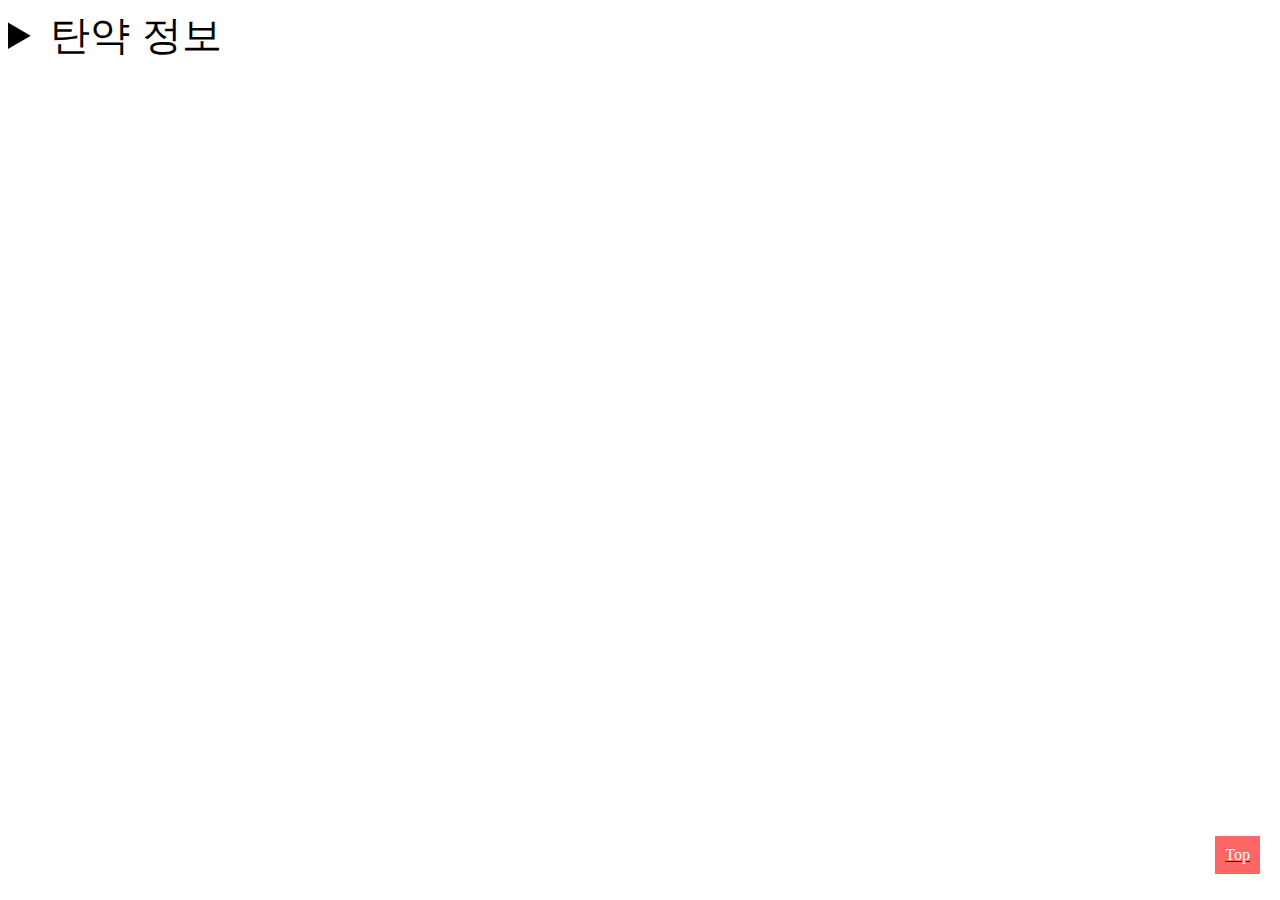
<file: index1.html>
<!doctype html>
<html lang="ko">

<head>
    <meta charset="utf-8">
    <title>PG-EFTK Info</title>
    <link rel="stylesheet" type="text/css" href="style.css">
    <meta name="viewport" content="width=device-width, initial-scale=1.0">
    <meta name="description" content="PG - Escape from Tarkov Info Page">
    <meta name="keywords" content="PGping, PG, EFT, EFTK, Escape from Tarkov">
    <meta name="author" content="PGping">
    <meta name=”copyright” content=”©2020 PGping”>
    <meta name=”date” content=”2020-04-26 T12:00:00+09:00”>
</head>

<body>
    <a style="display:scroll; position:fixed; bottom:10px; right:20px;" href="#" title=Top>
        <p style="padding:10px; background:#F66; color:#fff;">Top</p></a>
    <!-- <details>
        <summary>1</summary>
        <p>
            
        </p>
        </details> -->
    <details>
        <summary>탄약 정보</summary>
        <p>
            <!-- 방어구 관통 정보 -->
            <table class="table">
                <thead>
                    <tr>
                        <p>
                            <td class="black" colspan="2">관통 레벨</td>
                        </p>
                    </tr>
                    <tr class="black">
                        <th>레벨</th>
                        <th>상세 설명</th>
                    </tr>
                </thead>
                <tbody>
                    <!-- 관통 레벨 정보 -->
                    <tr class="infotable">
                        <td class="c0">0</td>
                        <td>방어구 내구도를 0으로 만들어야 직접적인 데미지를 줄 수 있다.</td>
                    </tr>
                    <tr class="infotable">
                        <td class="c1">1</td>
                        <td>아주 희박한 확률로 내구도가 0 이상인 방어구를 관통할 수 있다.</td>
                    </tr>
                    <tr class="infotable">
                        <td class="c2">2</td>
                        <td>희박한 확률로 내구도가 0 이상인 방어구를 관통할 수 있다.</td>
                    </tr>
                    <tr class="infotable">
                        <td class="c3">3</td>
                        <td>낮은 확률로 내구도가 0 이상인 방어구를 관통할 수 있다.</td>
                    </tr>
                    <tr class="infotable">
                        <td class="c4">4</td>
                        <td>관통 확률은 낮으나 방어구 내구도 저하률이 높다.</td>
                    </tr>
                    <tr class="infotable">
                        <td class="c5">5</td>
                        <td>80% 이상의 확률로 관통이 가능하다.</td>
                    </tr>
                    <tr class="infotable">
                        <td class="c6">6</td>
                        <td>90% 이상의 확률로 방어구 관통이 가능하다.</td>
                    </tr>
                </tbody>
                이름이 빨간색인 경우 예광탄입니다.
            </table>
            <!-- 권총 탄 -->
            <details>
                <summary>권총 탄</summary>
                <p>
                    <!--  9x18 -->
                    <details>
                        <summary>9x18mm Makarov</summary>
                        <p>
                            <table class="table">
                                <thead>
                                    <tr class="black">
                                        <th rowspan="2">아이콘</th>
                                        <th rowspan="2">이름</th>
                                        <th rowspan="2">데미지</th>
                                        <th rowspan="2">관통력</th>
                                        <th rowspan="2">방어구 피해</th>
                                        <th rowspan="2">파편화 확률</th>
                                        <th rowspan="2">정확도(%)</th>
                                        <th rowspan="2">반동(%)</th>
                                        <th colspan="6">방어구 레벨<br>관통 레벨</th>
                                    </tr>
                                    <tr class="black">
                                        <th>1</th>
                                        <th>2</th>
                                        <th>3</th>
                                        <th>4</th>
                                        <th>5</th>
                                        <th>6</th>
                                    </tr>
                                </thead>
                                <tbody>
                                    <!-- SP8 gzh -->
                                    <tr class="infotable">
                                        <td><img src="img/9x18/SP8_gzh.png" width="50" height="50"></td>
                                        <td>SP8 gzh</td>
                                        <td>67</td>
                                        <td>1%</td>
                                        <td>2%</td>
                                        <td>60%</td>
                                        <td>-</td>
                                        <td>-</td>
                                        <td class="c0">0</td>
                                        <td class="c0">0</td>
                                        <td class="c0">0</td>
                                        <td class="c0">0</td>
                                        <td class="c0">0</td>
                                        <td class="c0">0</td>
                                    </tr>
                                    <!-- SP7 gzh -->
                                    <tr class="infotable">
                                        <td><img src="img/9x18/SP7_gzh.png" width="50" height="50"></td>
                                        <td>SP7 gzh</td>
                                        <td>77</td>
                                        <td>2%</td>
                                        <td>5%</td>
                                        <td>2%</td>
                                        <td>-</td>
                                        <td>-</td>
                                        <td class="c0">0</td>
                                        <td class="c0">0</td>
                                        <td class="c0">0</td>
                                        <td class="c0">0</td>
                                        <td class="c0">0</td>
                                        <td class="c0">0</td>
                                    </tr>
                                    <!-- PSV -->
                                    <tr class="infotable">
                                        <td><img src="img/9x18/PSV.png" width="50" height="50"></td>
                                        <td>PSV</td>
                                        <td>69</td>
                                        <td>3%</td>
                                        <td>5%</td>
                                        <td>40%</td>
                                        <td>-</td>
                                        <td>-</td>
                                        <td class="c0">0</td>
                                        <td class="c0">0</td>
                                        <td class="c0">0</td>
                                        <td class="c0">0</td>
                                        <td class="c0">0</td>
                                        <td class="c0">0</td>
                                    </tr>
                                    <!-- 9 P gzh -->
                                    <tr class="infotable">
                                        <td><img src="img/9x18/9_P_gzh.png" width="50" height="50"></td>
                                        <td>9 P gzh</td>
                                        <td>50</td>
                                        <td>5%</td>
                                        <td>16%</td>
                                        <td>25%</td>
                                        <td>-</td>
                                        <td>-</td>
                                        <td class="c2">2</td>
                                        <td class="c0">0</td>
                                        <td class="c0">0</td>
                                        <td class="c0">0</td>
                                        <td class="c0">0</td>
                                        <td class="c0">0</td>
                                    </tr>
                                    <!-- PSO gzh -->
                                    <tr class="infotable">
                                        <td><img src="img/9x18/PSO_gzh.png" width="50" height="50"></td>
                                        <td>PSO gzh</td>
                                        <td>54</td>
                                        <td>5%</td>
                                        <td>13%</td>
                                        <td>35%</td>
                                        <td>-</td>
                                        <td>-</td>
                                        <td class="c2">2</td>
                                        <td class="c0">0</td>
                                        <td class="c0">0</td>
                                        <td class="c0">0</td>
                                        <td class="c0">0</td>
                                        <td class="c0">0</td>
                                    </tr>
                                    <!-- PS gs PPO -->
                                    <tr class="infotable">
                                        <td><img src="img/9x18/PS_gs_PPO.png" width="50" height="50"></td>
                                        <td>PS gs PPO</td>
                                        <td>55</td>
                                        <td>6%</td>
                                        <td>16%</td>
                                        <td>25%</td>
                                        <td>-</td>
                                        <td>-</td>
                                        <td class="c3">3</td>
                                        <td class="c0">0</td>
                                        <td class="c0">0</td>
                                        <td class="c0">0</td>
                                        <td class="c0">0</td>
                                        <td class="c0">0</td>
                                    </tr>
                                    <!-- PRS gs -->
                                    <tr class="infotable">
                                        <td><img src="img/9x18/PRS_gs.png" width="50" height="50"></td>
                                        <td>PRS gs</td>
                                        <td>58</td>
                                        <td>6%</td>
                                        <td>16%</td>
                                        <td>30%</td>
                                        <td>-</td>
                                        <td>-</td>
                                        <td class="c3">3</td>
                                        <td class="c0">0</td>
                                        <td class="c0">0</td>
                                        <td class="c0">0</td>
                                        <td class="c0">0</td>
                                        <td class="c0">0</td>
                                    </tr>
                                    <!-- PPe gzh -->
                                    <tr class="infotable">
                                        <td><img src="img/9x18/PPe_gzh.png" width="50" height="50"></td>
                                        <td>PPe gzh</td>
                                        <td>61</td>
                                        <td>7%</td>
                                        <td>15%</td>
                                        <td>35%</td>
                                        <td>-</td>
                                        <td>-</td>
                                        <td class="c4">4</td>
                                        <td class="c0">0</td>
                                        <td class="c0">0</td>
                                        <td class="c0">0</td>
                                        <td class="c0">0</td>
                                        <td class="c0">0</td>
                                    </tr>
                                    <!-- PPT gzh -->
                                    <tr class="infotable">
                                        <td><img src="img/9x18/PPT_gzh.png" width="50" height="50"></td>
                                        <td class="t_red">PPT gzh</td>
                                        <td>59</td>
                                        <td>8%</td>
                                        <td>22%</td>
                                        <td>17%</td>
                                        <td>-</td>
                                        <td>-</td>
                                        <td class="c5">5</td>
                                        <td class="c1">1</td>
                                        <td class="c0">0</td>
                                        <td class="c0">0</td>
                                        <td class="c0">0</td>
                                        <td class="c0">0</td>
                                    </tr>
                                    <!-- Pst gzh -->
                                    <tr class="infotable">
                                        <td><img src="img/9x18/Pst_gzh.png" width="50" height="50"></td>
                                        <td>Pst gzh</td>
                                        <td>50</td>
                                        <td>12%</td>
                                        <td>26%</td>
                                        <td>20%</td>
                                        <td>-</td>
                                        <td>-</td>
                                        <td class="c6">6</td>
                                        <td class="c1">1</td>
                                        <td class="c0">0</td>
                                        <td class="c0">0</td>
                                        <td class="c0">0</td>
                                        <td class="c0">0</td>
                                    </tr>
                                    <!-- RG028 gzh -->
                                    <tr class="infotable">
                                        <td><img src="img/9x18/RG028_gzh.png" width="50" height="50"></td>
                                        <td>RG028 gzh</td>
                                        <td>65</td>
                                        <td>13%</td>
                                        <td>26%</td>
                                        <td>2%</td>
                                        <td>-</td>
                                        <td>-</td>
                                        <td class="c6">6</td>
                                        <td class="c2">2</td>
                                        <td class="c0">0</td>
                                        <td class="c0">0</td>
                                        <td class="c0">0</td>
                                        <td class="c0">0</td>
                                    </tr>
                                    <!-- 9 BZT gzh -->
                                    <tr class="infotable">
                                        <td><img src="img/9x18/9_BZT_gzh.png" width="50" height="50"></td>
                                        <td>9 BZT gzh</td>
                                        <td>55</td>
                                        <td>16%</td>
                                        <td>28%</td>
                                        <td>17%</td>
                                        <td>-</td>
                                        <td>-</td>
                                        <td class="c6">6</td>
                                        <td class="c4">4</td>
                                        <td class="c1">1</td>
                                        <td class="c0">0</td>
                                        <td class="c0">0</td>
                                        <td class="c0">0</td>
                                    </tr>
                                    <!-- PBM -->
                                    <tr class="infotable">
                                        <td><img src="img/9x18/PBM.png" width="50" height="50"></td>
                                        <td>PBM</td>
                                        <td>44</td>
                                        <td>22%</td>
                                        <td>30%</td>
                                        <td>16%</td>
                                        <td>-</td>
                                        <td class="t_red">+4</td>
                                        <td class="c6">6</td>
                                        <td class="c6">6</td>
                                        <td class="c2">2</td>
                                        <td class="c0">0</td>
                                        <td class="c0">0</td>
                                        <td class="c0">0</td>
                                    </tr>
                                    <!-- PMM -->
                                    <tr class="infotable">
                                        <td><img src="img/9x18/PMM.png" width="50" height="50"></td>
                                        <td>PMM</td>
                                        <td>56</td>
                                        <td>25%</td>
                                        <td>33%</td>
                                        <td>17%</td>
                                        <td>-</td>
                                        <td class="t_red">+5</td>
                                        <td class="c6">6</td>
                                        <td class="c6">6</td>
                                        <td class="c4">4</td>
                                        <td class="c1">1</td>
                                        <td class="c0">0</td>
                                        <td class="c0">0</td>
                                    </tr>
                                </tbody>
                            </table>
                        </p>
                    </details>
                    <!-- 9x19  -->
                    <details>
                        <summary>9x19mm Parabellum</summary>
                        <p>
                            <table class="table">
                                <thead>
                                    <tr class="black">
                                        <th rowspan="2">아이콘</th>
                                        <th rowspan="2">이름</th>
                                        <th rowspan="2">데미지</th>
                                        <th rowspan="2">관통력</th>
                                        <th rowspan="2">방어구 피해</th>
                                        <th rowspan="2">파편화 확률</th>
                                        <th rowspan="2">정확도(%)</th>
                                        <th rowspan="2">반동(%)</th>
                                        <th colspan="6">방어구 레벨<br>관통 레벨</th>
                                    </tr>
                                    <tr class="black">
                                        <th>1</th>
                                        <th>2</th>
                                        <th>3</th>
                                        <th>4</th>
                                        <th>5</th>
                                        <th>6</th>
                                    </tr>
                                </thead>
                                <tbody>
                                    <!-- RIP -->
                                    <tr class="infotable">
                                        <td><img src="img/9x19/9x19mm_RIP.png" width="50" height="50"></td>
                                        <td>RIP</td>
                                        <td>102</td>
                                        <td>2%</td>
                                        <td>11%</td>
                                        <td>100%</td>
                                        <td>-</td>
                                        <td class="t_red">+20%</td>
                                        <td class="c0">0</td>
                                        <td class="c0">0</td>
                                        <td class="c0">0</td>
                                        <td class="c0">0</td>
                                        <td class="c0">0</td>
                                        <td class="c0">0</td>
                                    </tr>
                                    <!-- PSO gzh -->
                                    <tr class="infotable">
                                        <td><img src="img/9x19/PSO_gzh.png" width="50" height="50"></td>
                                        <td>PSO gzh</td>
                                        <td>56</td>
                                        <td>10%</td>
                                        <td>32%</td>
                                        <td>25%</td>
                                        <td>-</td>
                                        <td>-</td>
                                        <td class="c6">6</td>
                                        <td class="c1">1</td>
                                        <td class="c0">0</td>
                                        <td class="c0">0</td>
                                        <td class="c0">0</td>
                                        <td class="c0">0</td>
                                    </tr>
                                    <!-- Luger CCI -->
                                    <tr class="infotable">
                                        <td><img src="img/9x19/Lugger_CCI.png" width="50" height="50"></td>
                                        <td>Lugger CCI</td>
                                        <td>70</td>
                                        <td>10%</td>
                                        <td>38%</td>
                                        <td>25%</td>
                                        <td>-</td>
                                        <td>-</td>
                                        <td class="c6">6</td>
                                        <td class="c2">2</td>
                                        <td class="c0">0</td>
                                        <td class="c0">0</td>
                                        <td class="c0">0</td>
                                        <td class="c0">0</td>
                                    </tr>
                                    <!-- Green Tracer -->
                                    <tr class="infotable">
                                        <td><img src="img/9x19/GT.png" width="50" height="50"></td>
                                        <td class="t_red">Green Tracer</td>
                                        <td>58</td>
                                        <td>14%</td>
                                        <td>33%</td>
                                        <td>15%</td>
                                        <td>-</td>
                                        <td>-</td>
                                        <td class="c6">6</td>
                                        <td class="c3">3</td>
                                        <td class="c1">1</td>
                                        <td class="c0">0</td>
                                        <td class="c0">0</td>
                                        <td class="c0">0</td>
                                    </tr>
                                    <!-- Pst gzh -->
                                    <tr class="infotable">
                                        <td><img src="img/9x19/Pst_gzh.png" width="50" height="50"></td>
                                        <td>Pst gzh</td>
                                        <td>54</td>
                                        <td>18%</td>
                                        <td>33%</td>
                                        <td>15%</td>
                                        <td>-</td>
                                        <td>-</td>
                                        <td class="c6">6</td>
                                        <td class="c5">5</td>
                                        <td class="c1">1</td>
                                        <td class="c0">0</td>
                                        <td class="c0">0</td>
                                        <td class="c0">0</td>
                                    </tr>
                                    <!-- AP 6.3 -->
                                    <tr class="infotable">
                                        <td><img src="img/9x19/AP_6.3.png" width="50" height="50"></td>
                                        <td>AP 6.3</td>
                                        <td>52</td>
                                        <td>25%</td>
                                        <td>48%</td>
                                        <td>5%</td>
                                        <td>-</td>
                                        <td>-</td>
                                        <td class="c6">6</td>
                                        <td class="c6">6</td>
                                        <td class="c4">4</td>
                                        <td class="c2">2</td>
                                        <td class="c0">0</td>
                                        <td class="c0">0</td>
                                    </tr>
                                </tbody>
                            </table>
                        </p>
                    </details>
                    <!-- 7.62x25 -->
                    <details>
                        <summary>7.62x25mm Tokarev</summary>
                        <p>
                            <table class="table">
                                <thead>
                                    <tr class="black">
                                        <th rowspan="2">아이콘</th>
                                        <th rowspan="2">이름</th>
                                        <th rowspan="2">데미지</th>
                                        <th rowspan="2">관통력</th>
                                        <th rowspan="2">방어구 피해</th>
                                        <th rowspan="2">파편화 확률</th>
                                        <th rowspan="2">정확도(%)</th>
                                        <th rowspan="2">반동(%)</th>
                                        <th colspan="6">방어구 레벨<br>관통 레벨</th>
                                    </tr>
                                    <tr class="black">
                                        <th>1</th>
                                        <th>2</th>
                                        <th>3</th>
                                        <th>4</th>
                                        <th>5</th>
                                        <th>6</th>
                                    </tr>
                                </thead>
                                <tbody>
                                    <!-- LRNPC -->
                                    <tr class="infotable">
                                        <td><img src="img/7.62x25/LRNPC.png" width="50" height="50"></td>
                                        <td>LRNPC</td>
                                        <td>66</td>
                                        <td>5%</td>
                                        <td>27%</td>
                                        <td>35%</td>
                                        <td>-</td>
                                        <td>-</td>
                                        <td class="c3">3</td>
                                        <td class="c0">0</td>
                                        <td class="c0">0</td>
                                        <td class="c0">0</td>
                                        <td class="c0">0</td>
                                        <td class="c0">0</td>
                                    </tr>
                                    <!-- LRN -->
                                    <tr class="infotable">
                                        <td><img src="img/7.62x25/LRN.png" width="50" height="50"></td>
                                        <td>LRN</td>
                                        <td>64</td>
                                        <td>6%</td>
                                        <td>28%</td>
                                        <td>35%</td>
                                        <td>-</td>
                                        <td>-</td>
                                        <td class="c3">3</td>
                                        <td class="c0">0</td>
                                        <td class="c0">0</td>
                                        <td class="c0">0</td>
                                        <td class="c0">0</td>
                                        <td class="c0">0</td>
                                    </tr>
                                    <!-- FMJ43 -->
                                    <tr class="infotable">
                                        <td><img src="img/7.62x25/FMJ43.png" width="50" height="50"></td>
                                        <td>FMJ43</td>
                                        <td>60</td>
                                        <td>8%</td>
                                        <td>29%</td>
                                        <td>25%</td>
                                        <td>-</td>
                                        <td>-</td>
                                        <td class="c5">5</td>
                                        <td class="c0">0</td>
                                        <td class="c0">0</td>
                                        <td class="c0">0</td>
                                        <td class="c0">0</td>
                                        <td class="c0">0</td>
                                    </tr>
                                    <!-- AKBS -->
                                    <tr class="infotable">
                                        <td><img src="img/7.62x25/AKBS.png" width="50" height="50"></td>
                                        <td>AKBS</td>
                                        <td>58</td>
                                        <td>9%</td>
                                        <td>32%</td>
                                        <td>25%</td>
                                        <td>-</td>
                                        <td>-</td>
                                        <td class="c5">5</td>
                                        <td class="c1">1</td>
                                        <td class="c0">0</td>
                                        <td class="c0">0</td>
                                        <td class="c0">0</td>
                                        <td class="c0">0</td>
                                    </tr>
                                    <!-- P gl -->
                                    <tr class="infotable">
                                        <td><img src="img/7.62x25/P_gl.png" width="50" height="50"></td>
                                        <td>P gl</td>
                                        <td>58</td>
                                        <td>10%</td>
                                        <td>32%</td>
                                        <td>25%</td>
                                        <td>-</td>
                                        <td>-</td>
                                        <td class="c6">6</td>
                                        <td class="c1">1</td>
                                        <td class="c0">0</td>
                                        <td class="c0">0</td>
                                        <td class="c0">0</td>
                                        <td class="c0">0</td>
                                    </tr>
                                    <!-- PT gzh -->
                                    <tr class="infotable">
                                        <td><img src="img/7.62x25/PT_gzh.png" width="50" height="50"></td>
                                        <td class="t_red">PT gzh</td>
                                        <td>60</td>
                                        <td>12%</td>
                                        <td>34%</td>
                                        <td>17%</td>
                                        <td>-</td>
                                        <td>-</td>
                                        <td class="c6">6</td>
                                        <td class="c1">1</td>
                                        <td class="c0">0</td>
                                        <td class="c0">0</td>
                                        <td class="c0">0</td>
                                        <td class="c0">0</td>
                                    </tr>
                                    <!-- Pst gzh -->
                                    <tr class="infotable">
                                        <td><img src="img/7.62x25/Pst_gzh.png" width="50" height="50"></td>
                                        <td>Pst gzh</td>
                                        <td>50</td>
                                        <td>24%</td>
                                        <td>36%</td>
                                        <td>20%</td>
                                        <td>-</td>
                                        <td>-</td>
                                        <td class="c6">6</td>
                                        <td class="c6">6</td>
                                        <td class="c3">3</td>
                                        <td class="c1">1</td>
                                        <td class="c0">0</td>
                                        <td class="c0">0</td>
                                    </tr>
                                </tbody>
                            </table>
                        </p>
                    </details>
                    <!-- 9x21mm Gyurza -->
                    <details>
                        <summary>9x21mm Gyurza</summary>
                        <p>
                            <table class="table">
                                <thead>
                                    <tr class="black">
                                        <th rowspan="2">아이콘</th>
                                        <th rowspan="2">이름</th>
                                        <th rowspan="2">데미지</th>
                                        <th rowspan="2">관통력</th>
                                        <th rowspan="2">방어구 피해</th>
                                        <th rowspan="2">파편화 확률</th>
                                        <th rowspan="2">정확도(%)</th>
                                        <th rowspan="2">반동(%)</th>
                                        <th colspan="6">방어구 레벨<br>관통 레벨</th>
                                    </tr>
                                    <tr class="black">
                                        <th>1</th>
                                        <th>2</th>
                                        <th>3</th>
                                        <th>4</th>
                                        <th>5</th>
                                        <th>6</th>
                                    </tr>
                                </thead>
                                <tbody>
                                    <!-- SP12 -->
                                    <tr class="infotable">
                                        <td><img src="img/9x21/SP12.png" width="50" height="50"></td>
                                        <td>SP12</td>
                                        <td>75</td>
                                        <td>14%</td>
                                        <td>63%</td>
                                        <td>35%</td>
                                        <td>-</td>
                                        <td>-</td>
                                        <td class="c6">6</td>
                                        <td class="c2">2</td>
                                        <td class="c0">0</td>
                                        <td class="c0">0</td>
                                        <td class="c0">0</td>
                                        <td class="c0">0</td>
                                    </tr>
                                    <!-- SP11 -->
                                    <tr class="infotable">
                                        <td><img src="img/9x21/SP11.png" width="50" height="50"></td>
                                        <td>SP11</td>
                                        <td>70</td>
                                        <td>16%</td>
                                        <td>44%</td>
                                        <td>30%</td>
                                        <td>-</td>
                                        <td>-</td>
                                        <td class="c6">6</td>
                                        <td class="c3">3</td>
                                        <td class="c0">0</td>
                                        <td class="c0">0</td>
                                        <td class="c0">0</td>
                                        <td class="c0">0</td>
                                    </tr>
                                    <!-- SP10 -->
                                    <tr class="infotable">
                                        <td><img src="img/9x21/SP10.png" width="50" height="50"></td>
                                        <td>SP10</td>
                                        <td>49</td>
                                        <td>32%</td>
                                        <td>46%</td>
                                        <td>20%</td>
                                        <td>-</td>
                                        <td>-</td>
                                        <td class="c6">6</td>
                                        <td class="c6">6</td>
                                        <td class="c5">5</td>
                                        <td class="c3">3</td>
                                        <td class="c1">1</td>
                                        <td class="c1">1</td>
                                    </tr>
                                    <!-- SP13 -->
                                    <tr class="infotable">
                                        <td><img src="img/9x21/SP13.png" width="50" height="50"></td>
                                        <td class="t_red">SP13</td>
                                        <td>62</td>
                                        <td>36%</td>
                                        <td>47%</td>
                                        <td>20%</td>
                                        <td>-</td>
                                        <td>-</td>
                                        <td class="c6">6</td>
                                        <td class="c6">6</td>
                                        <td class="c6">6</td>
                                        <td class="c4">4</td>
                                        <td class="c1">1</td>
                                        <td class="c1">1</td>
                                    </tr>
                                </tbody>
                            </table>
                        </p>
                    </details>
                </p>
            </details>
            <!-- PDW -->
            <details>
                <summary>PDW</summary>
                <p>
                    <!-- 4.6x30mm HK -->
                    <details>
                        <summary>4.6x30mm HK</summary>
                        <p>
                            <table class="table">
                                <thead>
                                    <tr class="black">
                                        <th rowspan="2">아이콘</th>
                                        <th rowspan="2">이름</th>
                                        <th rowspan="2">데미지</th>
                                        <th rowspan="2">관통력</th>
                                        <th rowspan="2">방어구 피해</th>
                                        <th rowspan="2">파편화 확률</th>
                                        <th rowspan="2">정확도(%)</th>
                                        <th rowspan="2">반동(%)</th>
                                        <th colspan="6">방어구 레벨<br>관통 레벨</th>
                                    </tr>
                                    <tr class="black">
                                        <th>1</th>
                                        <th>2</th>
                                        <th>3</th>
                                        <th>4</th>
                                        <th>5</th>
                                        <th>6</th>
                                    </tr>
                                </thead>
                                <tbody>
                                    <!-- Action SX -->
                                    <tr class="infotable">
                                        <td><img src="img/4.6x30/Action_SX.png" width="50" height="50"></td>
                                        <td>Action SX</td>
                                        <td>65</td>
                                        <td>13%</td>
                                        <td>39%</td>
                                        <td>50%</td>
                                        <td>-</td>
                                        <td>-</td>
                                        <td class="c6">6</td>
                                        <td class="c2">2</td>
                                        <td class="c1">1</td>
                                        <td class="c0">0</td>
                                        <td class="c0">0</td>
                                        <td class="c0">0</td>
                                    </tr>
                                    <!-- FMJ SX -->
                                    <tr class="infotable">
                                        <td><img src="img/4.6x30/FMJ_SX.png" width="50" height="50"></td>
                                        <td>FMJ SX</td>
                                        <td>43</td>
                                        <td>30%</td>
                                        <td>41%</td>
                                        <td>50%</td>
                                        <td>-</td>
                                        <td>-</td>
                                        <td class="c6">6</td>
                                        <td class="c6">6</td>
                                        <td class="c6">6</td>
                                        <td class="c3">3</td>
                                        <td class="c1">1</td>
                                        <td class="c1">1</td>
                                    </tr>
                                    <!-- Subsonic SX -->
                                    <tr class="infotable">
                                        <td><img src="img/4.6x30/Subsonic_S.png" width="50" height="50"></td>
                                        <td>Subsonic SX</td>
                                        <td>41</td>
                                        <td>34%</td>
                                        <td>46%</td>
                                        <td>20%</td>
                                        <td>-</td>
                                        <td class="t_green">-20</td>
                                        <td class="c6">6</td>
                                        <td class="c6">6</td>
                                        <td class="c6">6</td>
                                        <td class="c4">4</td>
                                        <td class="c3">3</td>
                                        <td class="c1">1</td>
                                    </tr>
                                    <!-- AP SX -->
                                    <tr class="infotable">
                                        <td><img src="img/4.6x30/AP_SX.png" width="50" height="50"></td>
                                        <td>AP SX</td>
                                        <td>35</td>
                                        <td>47%</td>
                                        <td>46%</td>
                                        <td>10%</td>
                                        <td>-</td>
                                        <td class="t_red">+10</td>
                                        <td class="c6">6</td>
                                        <td class="c6">6</td>
                                        <td class="c6">6</td>
                                        <td class="c6">6</td>
                                        <td class="c5">5</td>
                                        <td class="c4">4</td>
                                    </tr>
                                </tbody>
                            </table>
                        </p>
                    </details>
                    <!-- 5.7x28mm FN -->
                    <details>
                        <summary>5.7x28mm FN</summary>
                        <p>
                            <table class="table">
                                <thead>
                                    <tr class="black">
                                        <th rowspan="2">아이콘</th>
                                        <th rowspan="2">이름</th>
                                        <th rowspan="2">데미지</th>
                                        <th rowspan="2">관통력</th>
                                        <th rowspan="2">방어구 피해</th>
                                        <th rowspan="2">파편화 확률</th>
                                        <th rowspan="2">정확도(%)</th>
                                        <th rowspan="2">반동(%)</th>
                                        <th colspan="6">방어구 레벨<br>관통 레벨</th>
                                    </tr>
                                    <tr class="black">
                                        <th>1</th>
                                        <th>2</th>
                                        <th>3</th>
                                        <th>4</th>
                                        <th>5</th>
                                        <th>6</th>
                                    </tr>
                                </thead>
                                <tbody>
                                    <!-- R37.F -->
                                    <tr class="infotable">
                                        <td><img src="img/5.7x28/R37.F.png" width="50" height="50"></td>
                                        <td>R37.F</td>
                                        <td>98</td>
                                        <td>8%</td>
                                        <td>7%</td>
                                        <td>100%</td>
                                        <td>-</td>
                                        <td>-</td>
                                        <td class="c4">4</td>
                                        <td class="c1">1</td>
                                        <td class="c0">0</td>
                                        <td class="c0">0</td>
                                        <td class="c0">0</td>
                                        <td class="c0">0</td>
                                    </tr>
                                    <!-- SS198LF -->
                                    <tr class="infotable">
                                        <td><img src="img/5.7x28/SS198LF.png" width="50" height="50"></td>
                                        <td>SS198LF</td>
                                        <td>74</td>
                                        <td>10%</td>
                                        <td>15%</td>
                                        <td>80%</td>
                                        <td>-</td>
                                        <td>-</td>
                                        <td class="c6">6</td>
                                        <td class="c1">1</td>
                                        <td class="c0">0</td>
                                        <td class="c0">0</td>
                                        <td class="c0">0</td>
                                        <td class="c0">0</td>
                                    </tr>
                                    <!-- R37.X -->
                                    <tr class="infotable">
                                        <td><img src="img/5.7x28/R37.X.png" width="50" height="50"></td>
                                        <td>R37.X</td>
                                        <td>81</td>
                                        <td>11%</td>
                                        <td>14%</td>
                                        <td>70%</td>
                                        <td>-</td>
                                        <td>-</td>
                                        <td class="c6">6</td>
                                        <td class="c1">1</td>
                                        <td class="c0">0</td>
                                        <td class="c0">0</td>
                                        <td class="c0">0</td>
                                        <td class="c0">0</td>
                                    </tr>
                                    <!-- SS197SR -->
                                    <tr class="infotable">
                                        <td><img src="img/5.7x28/SS197SR.png" width="50" height="50"></td>
                                        <td>SS197SR</td>
                                        <td>62</td>
                                        <td>20%</td>
                                        <td>22%</td>
                                        <td>50%</td>
                                        <td>-</td>
                                        <td>-</td>
                                        <td class="c6">6</td>
                                        <td class="c6">6</td>
                                        <td class="c2">2</td>
                                        <td class="c0">0</td>
                                        <td class="c0">0</td>
                                        <td class="c0">0</td>
                                    </tr>
                                    <!-- SS190 -->
                                    <tr class="infotable">
                                        <td><img src="img/5.7x28/SS190.png" width="50" height="50"></td>
                                        <td>SS190</td>
                                        <td>57</td>
                                        <td>32%</td>
                                        <td>43%</td>
                                        <td>20%</td>
                                        <td>-</td>
                                        <td>-</td>
                                        <td class="c6">6</td>
                                        <td class="c6">6</td>
                                        <td class="c6">6</td>
                                        <td class="c3">3</td>
                                        <td class="c1">1</td>
                                        <td class="c1">1</td>
                                    </tr>
                                    <!-- L191 -->
                                    <tr class="infotable">
                                        <td><img src="img/5.7x28/L191.png" width="50" height="50"></td>
                                        <td class="t_red">L191</td>
                                        <td>58</td>
                                        <td>33%</td>
                                        <td>41%</td>
                                        <td>20%</td>
                                        <td>-</td>
                                        <td>-</td>
                                        <td class="c6">6</td>
                                        <td class="c6">6</td>
                                        <td class="c6">6</td>
                                        <td class="c3">3</td>
                                        <td class="c1">1</td>
                                        <td class="c1">1</td>
                                    </tr>
                                    <!-- SB193 -->
                                    <tr class="infotable">
                                        <td><img src="img/5.7x28/SB193.png" width="50" height="50"></td>
                                        <td>SB193</td>
                                        <td>54</td>
                                        <td>35%</td>
                                        <td>37%</td>
                                        <td>20%</td>
                                        <td>-</td>
                                        <td class="t_green">-20</td>
                                        <td class="c6">6</td>
                                        <td class="c6">6</td>
                                        <td class="c6">6</td>
                                        <td class="c4">4</td>
                                        <td class="c1">1</td>
                                        <td class="c1">1</td>
                                    </tr>
                                </tbody>
                            </table>
                        </p>
                    </details>
                </p>
            </details>
            <!-- 소총 탄 -->
            <details>
                <summary>소총 탄</summary>
                <p>
                    <!-- 12.7x55mm STs-130 -->
                    <details>
                        <summary>12.7x55mm STs-130</summary>
                        <p>
                            <table class="table">
                                <thead>
                                    <tr class="black">
                                        <th rowspan="2">아이콘</th>
                                        <th rowspan="2">이름</th>
                                        <th rowspan="2">데미지</th>
                                        <th rowspan="2">관통력</th>
                                        <th rowspan="2">방어구 피해</th>
                                        <th rowspan="2">파편화 확률</th>
                                        <th rowspan="2">정확도(%)</th>
                                        <th rowspan="2">반동(%)</th>
                                        <th colspan="6">방어구 레벨<br>관통 레벨</th>
                                    </tr>
                                    <tr class="black">
                                        <th>1</th>
                                        <th>2</th>
                                        <th>3</th>
                                        <th>4</th>
                                        <th>5</th>
                                        <th>6</th>
                                    </tr>
                                </thead>
                                <tbody>
                                    <!-- PS12A -->
                                    <tr class="infotable">
                                        <td><img src="img/12.7x55/PS12A.png" width="50" height="50"></td>
                                        <td>PS12A</td>
                                        <td>165</td>
                                        <td>10%</td>
                                        <td>22%</td>
                                        <td>70%</td>
                                        <td class="t_red">-15</td>
                                        <td class="t_red">+7</td>
                                        <td class="c6">6</td>
                                        <td class="c0">0</td>
                                        <td class="c0">0</td>
                                        <td class="c0">0</td>
                                        <td class="c0">0</td>
                                        <td class="c0">0</td>
                                    </tr>
                                    <!-- PS12 -->
                                    <tr class="infotable">
                                        <td><img src="img/12.7x55/PS12.png" width="50" height="50"></td>
                                        <td>PS12</td>
                                        <td>115</td>
                                        <td>28%</td>
                                        <td>60%</td>
                                        <td>30%</td>
                                        <td class="t_green">+10</td>
                                        <td class="">-</td>
                                        <td class="c6">6</td>
                                        <td class="c6">6</td>
                                        <td class="c5">5</td>
                                        <td class="c2">2</td>
                                        <td class="c1">1</td>
                                        <td class="c0">0</td>
                                    </tr>
                                    <!-- PS12B -->
                                    <tr class="infotable">
                                        <td><img src="img/12.7x55/PS12B.png" width="50" height="50"></td>
                                        <td>PS12B</td>
                                        <td>102</td>
                                        <td>46%</td>
                                        <td>57%</td>
                                        <td>30%</td>
                                        <td>-</td>
                                        <td class="t_red">+15</td>
                                        <td class="c6">6</td>
                                        <td class="c6">6</td>
                                        <td class="c6">6</td>
                                        <td class="c6">6</td>
                                        <td class="c5">5</td>
                                        <td class="c3">3</td>
                                    </tr>
                                </tbody>
                            </table>
                        </p>
                    </details>
                    <!-- 9x39mm -->
                    <details>
                        <summary>9x39mm</summary>
                        <p>
                            <table class="table">
                                <thead>
                                    <tr class="black">
                                        <th rowspan="2">아이콘</th>
                                        <th rowspan="2">이름</th>
                                        <th rowspan="2">데미지</th>
                                        <th rowspan="2">관통력</th>
                                        <th rowspan="2">방어구 피해</th>
                                        <th rowspan="2">파편화 확률</th>
                                        <th rowspan="2">정확도</th>
                                        <th rowspan="2">반동</th>
                                        <th colspan="6">방어구 레벨<br>관통 레벨</th>
                                    </tr>
                                    <tr class="black">
                                        <th>1</th>
                                        <th>2</th>
                                        <th>3</th>
                                        <th>4</th>
                                        <th>5</th>
                                        <th>6</th>
                                    </tr>
                                </thead>
                                <tbody>
                                    <!-- SP-5 -->
                                    <tr class="infotable">
                                        <td><img src="img/9x39/SP-5.png" width="50" height="50"></td>
                                        <td>SP-5</td>
                                        <td>68</td>
                                        <td>35%</td>
                                        <td>52%</td>
                                        <td>20%</td>
                                        <td>-</td>
                                        <td>-</td>
                                        <td class="c6">6</td>
                                        <td class="c6">6</td>
                                        <td class="c6">6</td>
                                        <td class="c5">5</td>
                                        <td class="c3">3</td>
                                        <td class="c2">2</td>
                                    </tr>
                                    <!-- SP-6 -->
                                    <tr class="infotable">
                                        <td><img src="img/9x39/SP-6.png" width="50" height="50"></td>
                                        <td>SP-6</td>
                                        <td>58</td>
                                        <td>43%</td>
                                        <td>60%</td>
                                        <td>10%</td>
                                        <td>-</td>
                                        <td class="t_red">+7</td>
                                        <td class="c6">6</td>
                                        <td class="c6">6</td>
                                        <td class="c6">6</td>
                                        <td class="c6">6</td>
                                        <td class="c5">5</td>
                                        <td class="c3">3</td>
                                    </tr>
                                    <!-- 7N9 SPP -->
                                    <tr class="infotable">
                                        <td><img src="img/9x39/7N9_SPP.png" width="50" height="50"></td>
                                        <td>7N9 SPP</td>
                                        <td>67</td>
                                        <td>45%</td>
                                        <td>56%</td>
                                        <td>20%</td>
                                        <td class="t_green">+10</td>
                                        <td class="t_red">+5</td>
                                        <td class="c6">6</td>
                                        <td class="c6">6</td>
                                        <td class="c6">6</td>
                                        <td class="c6">6</td>
                                        <td class="c5">5</td>
                                        <td class="c3">3</td>
                                    </tr>
                                    <!-- 7N12 BP -->
                                    <tr class="infotable">
                                        <td><img src="img/9x39/7N12_BP.png" width="50" height="50"></td>
                                        <td>7N12 BP</td>
                                        <td>60</td>
                                        <td>50%</td>
                                        <td>68%</td>
                                        <td>10%</td>
                                        <td class="t_green">+15</td>
                                        <td class="t_red">+5</td>
                                        <td class="c6">6</td>
                                        <td class="c6">6</td>
                                        <td class="c6">6</td>
                                        <td class="c6">6</td>
                                        <td class="c6">6</td>
                                        <td class="c6">5</td>
                                    </tr>
                                </tbody>
                            </table>
                        </p>
                    </details>
                    <!-- 7.62×54mmR -->
                    <details>
                        <summary>7.62×54mmR</summary>
                        <p>
                            <table class="table">
                                <thead>
                                    <tr class="black">
                                        <th rowspan="2">아이콘</th>
                                        <th rowspan="2">이름</th>
                                        <th rowspan="2">데미지</th>
                                        <th rowspan="2">관통력</th>
                                        <th rowspan="2">방어구 피해</th>
                                        <th rowspan="2">파편화 확률</th>
                                        <th rowspan="2">정확도</th>
                                        <th rowspan="2">반동</th>
                                        <th colspan="6">방어구 레벨<br>관통 레벨</th>
                                    </tr>
                                    <tr class="black">
                                        <th>1</th>
                                        <th>2</th>
                                        <th>3</th>
                                        <th>4</th>
                                        <th>5</th>
                                        <th>6</th>
                                    </tr>
                                </thead>
                                <tbody>
                                    <!-- T-46M -->
                                    <tr class="infotable">
                                        <td><img src="img/7.62x54/T-46M.png" width="50" height="50"></td>
                                        <td class="t_red">T-46M</td>
                                        <td>82</td>
                                        <td>41%</td>
                                        <td>83%</td>
                                        <td>18%</td>
                                        <td class="t_green">+5</td>
                                        <td>-</td>
                                        <td class="c6">6</td>
                                        <td class="c6">6</td>
                                        <td class="c6">6</td>
                                        <td class="c6">6</td>
                                        <td class="c4">4</td>
                                        <td class="c3">3</td>
                                    </tr>
                                    <!-- LPS Gzh -->
                                    <tr class="infotable">
                                        <td><img src="img/7.62x54//LPS_Gzh.png" width="50" height="50"></td>
                                        <td>LPS Gzh</td>
                                        <td>81</td>
                                        <td>42%</td>
                                        <td>78%</td>
                                        <td>18%</td>
                                        <td>-</td>
                                        <td>-</td>
                                        <td class="c6">6</td>
                                        <td class="c6">6</td>
                                        <td class="c6">6</td>
                                        <td class="c6">6</td>
                                        <td class="c4">4</td>
                                        <td class="c3">3</td>
                                    </tr>
                                    <!-- 7N1 -->
                                    <tr class="infotable">
                                        <td><img src="img/7.62x54/7N1.png" width="50" height="50"></td>
                                        <td>7N1</td>
                                        <td>86</td>
                                        <td>45%</td>
                                        <td>84%</td>
                                        <td>8%</td>
                                        <td class="t_green">+10</td>
                                        <td class="t_red">+8</td>
                                        <td class="c6">6</td>
                                        <td class="c6">6</td>
                                        <td class="c6">6</td>
                                        <td class="c6">6</td>
                                        <td class="c5">5</td>
                                        <td class="c4">4</td>
                                    </tr>
                                    <!-- 7BT1 -->
                                    <tr class="infotable">
                                        <td><img src="img/7.62x54/7BT1.png" width="50" height="50"></td>
                                        <td class="t_red">7BT1</td>
                                        <td>78</td>
                                        <td>59%</td>
                                        <td>87%</td>
                                        <td>8%</td>
                                        <td>-</td>
                                        <td>-</td>
                                        <td class="c6">6</td>
                                        <td class="c6">6</td>
                                        <td class="c6">6</td>
                                        <td class="c6">6</td>
                                        <td class="c6">6</td>
                                        <td class="c6">6</td>
                                    </tr>
                                    <!-- SNB -->
                                    <tr class="infotable">
                                        <td><img src="img/7.62x54/SNB.png" width="50" height="50"></td>
                                        <td>SNB</td>
                                        <td>75</td>
                                        <td>62%</td>
                                        <td>87%</td>
                                        <td>8%</td>
                                        <td>-</td>
                                        <td class="t_red">+10</td>
                                        <td class="c6">6</td>
                                        <td class="c6">6</td>
                                        <td class="c6">6</td>
                                        <td class="c6">6</td>
                                        <td class="c6">6</td>
                                        <td class="c6">6</td>
                                    </tr>
                                    <!-- 7N37 -->
                                    <tr class="infotable">
                                        <td><img src="img/7.62x54/7N37.png" width="50" height="50"></td>
                                        <td>7N37</td>
                                        <td>72</td>
                                        <td>70%</td>
                                        <td>88%</td>
                                        <td>8%</td>
                                        <td>-</td>
                                        <td>-</td>
                                        <td class="c6">6</td>
                                        <td class="c6">6</td>
                                        <td class="c6">6</td>
                                        <td class="c6">6</td>
                                        <td class="c6">6</td>
                                        <td class="c6">6</td>
                                    </tr>
                                </tbody>
                            </table>
                        </p>
                    </details>
                    <!-- 7.62×51mm NATO -->
                    <details>
                        <summary>7.62×51mm NATO</summary>
                        <p>
                            <table class="table">
                                <thead>
                                    <tr class="black">
                                        <th rowspan="2">아이콘</th>
                                        <th rowspan="2">이름</th>
                                        <th rowspan="2">데미지</th>
                                        <th rowspan="2">관통력</th>
                                        <th rowspan="2">방어구 피해</th>
                                        <th rowspan="2">파편화 확률</th>
                                        <th rowspan="2">정확도</th>
                                        <th rowspan="2">반동</th>
                                        <th colspan="6">방어구 레벨<br>관통 레벨</th>
                                    </tr>
                                    <tr class="black">
                                        <th>1</th>
                                        <th>2</th>
                                        <th>3</th>
                                        <th>4</th>
                                        <th>5</th>
                                        <th>6</th>
                                    </tr>
                                </thead>
                                <tbody>
                                    <!-- Ultra Nosler -->
                                    <tr class="infotable">
                                        <td><img src="img/7.62x51/Ultra Nosler.png" width="50" height="50"></td>
                                        <td>Ultra Nosler</td>
                                        <td>102</td>
                                        <td>15%</td>
                                        <td>20%</td>
                                        <td>70%</td>
                                        <td class="t_green">+5</td>
                                        <td class="t_green">-5</td>
                                        <td class="c6">6</td>
                                        <td class="c4">4</td>
                                        <td class="c0">0</td>
                                        <td class="c0">0</td>
                                        <td class="c0">0</td>
                                        <td class="c0">0</td>
                                    </tr>
                                    <!-- BPZ FMJ -->
                                    <tr class="infotable">
                                        <td><img src="img/7.62x51/BPZ FMJ.png" width="50" height="50"></td>
                                        <td>BPZ FMJ</td>
                                        <td>88</td>
                                        <td>31%</td>
                                        <td>33%</td>
                                        <td>25%</td>
                                        <td>-</td>
                                        <td class="t_green">-3</td>
                                        <td class="c6">6</td>
                                        <td class="c6">6</td>
                                        <td class="c6">6</td>
                                        <td class="c2">2</td>
                                        <td class="c0">0</td>
                                        <td class="c0">0</td>
                                    </tr>
                                    <!-- TPZ SP -->
                                    <tr class="infotable">
                                        <td><img src="img/7.62x51/TPZ SP.png" width="50" height="50"></td>
                                        <td>TPZ SP</td>
                                        <td>60</td>
                                        <td>36%</td>
                                        <td>40%</td>
                                        <td>20%</td>
                                        <td class="t_red">-5</td>
                                        <td>-</td>
                                        <td class="c6">6</td>
                                        <td class="c6">6</td>
                                        <td class="c6">6</td>
                                        <td class="c5">5</td>
                                        <td class="c2">2</td>
                                        <td class="c0">0</td>
                                    </tr>
                                    <!-- M80 -->
                                    <tr class="infotable">
                                        <td><img src="img/7.62x51/M80.png" width="50" height="50"></td>
                                        <td>M80</td>
                                        <td>80</td>
                                        <td>41%</td>
                                        <td>66%</td>
                                        <td>17%</td>
                                        <td>-</td>
                                        <td>-</td>
                                        <td class="c6">6</td>
                                        <td class="c6">6</td>
                                        <td class="c6">6</td>
                                        <td class="c6">6</td>
                                        <td class="c4">4</td>
                                        <td class="c3">3</td>
                                    </tr>
                                    <!-- M62 -->
                                    <tr class="infotable">
                                        <td><img src="img/7.62x51/M62.png" width="50" height="50"></td>
                                        <td class="t_red">M62</td>
                                        <td>79</td>
                                        <td>54%</td>
                                        <td>75%</td>
                                        <td>14%</td>
                                        <td>-</td>
                                        <td class="t_red">+5</td>
                                        <td class="c6">6</td>
                                        <td class="c6">6</td>
                                        <td class="c6">6</td>
                                        <td class="c6">6</td>
                                        <td class="c6">6</td>
                                        <td class="c5">5</td>
                                    </tr>
                                    <!-- M61 -->
                                    <tr class="infotable">
                                        <td><img src="img/7.62x51/M61.png" width="50" height="50"></td>
                                        <td>M61</td>
                                        <td>70</td>
                                        <td>68%</td>
                                        <td>83%</td>
                                        <td>13%</td>
                                        <td class="t_green">+3</td>
                                        <td class="t_red">+10</td>
                                        <td class="c6">6</td>
                                        <td class="c6">6</td>
                                        <td class="c6">6</td>
                                        <td class="c6">6</td>
                                        <td class="c6">6</td>
                                        <td class="c6">6</td>
                                    </tr>
                                </tbody>
                            </table>
                        </p>
                    </details>
                    <!-- 7.62×39mm -->
                    <details>
                        <summary>7.62×39mm</summary>
                        <p>
                            <table class="table">
                                <thead>
                                    <tr class="black">
                                        <th rowspan="2">아이콘</th>
                                        <th rowspan="2">이름</th>
                                        <th rowspan="2">데미지</th>
                                        <th rowspan="2">관통력</th>
                                        <th rowspan="2">방어구 피해</th>
                                        <th rowspan="2">파편화 확률</th>
                                        <th rowspan="2">정확도</th>
                                        <th rowspan="2">반동</th>
                                        <th colspan="6">방어구 레벨<br>관통 레벨</th>
                                    </tr>
                                    <tr class="black">
                                        <th>1</th>
                                        <th>2</th>
                                        <th>3</th>
                                        <th>4</th>
                                        <th>5</th>
                                        <th>6</th>
                                    </tr>
                                </thead>
                                <tbody>
                                    <!-- HP -->
                                    <tr class="infotable">
                                        <td><img src="img/7.62x39/HP.png" width="50" height="50"></td>
                                        <td>HP</td>
                                        <td>83</td>
                                        <td>15%</td>
                                        <td>35%</td>
                                        <td>26%</td>
                                        <td class="t_red">-5</td>
                                        <td class="">-</td>
                                        <td class="c6">6</td>
                                        <td class="c4">4</td>
                                        <td class="c1">1</td>
                                        <td class="c1">1</td>
                                        <td class="c0">0</td>
                                        <td class="c0">0</td>
                                    </tr>
                                    <!-- US -->
                                    <tr class="infotable">
                                        <td><img src="img/7.62x39/US.png" width="50" height="50"></td>
                                        <td>US</td>
                                        <td>56</td>
                                        <td>29%</td>
                                        <td>42%</td>
                                        <td>8%</td>
                                        <td class="t_green">+5</td>
                                        <td class="t_green">-30</td>
                                        <td class="c6">6</td>
                                        <td class="c6">6</td>
                                        <td class="c5">5</td>
                                        <td class="c3">3</td>
                                        <td class="c1">1</td>
                                        <td class="c0">0</td>
                                    </tr>
                                    <!-- T45M -->
                                    <tr class="infotable">
                                        <td><img src="img/7.62x39/T45M.png" width="50" height="50"></td>
                                        <td class="t_red">T45M</td>
                                        <td>62</td>
                                        <td>31%</td>
                                        <td>46%</td>
                                        <td>12%</td>
                                        <td class="t_red">-2</td>
                                        <td class="t_green">-5</td>
                                        <td class="c6">6</td>
                                        <td class="c6">6</td>
                                        <td class="c6">6</td>
                                        <td class="c3">3</td>
                                        <td class="c2">2</td>
                                        <td class="c1">1</td>
                                    </tr>
                                    <!-- PS -->
                                    <tr class="infotable">
                                        <td><img src="img/7.62x39/PS.png" width="50" height="50"></td>
                                        <td>PS</td>
                                        <td>54</td>
                                        <td>34%</td>
                                        <td>52%</td>
                                        <td>25%</td>
                                        <td>-</td>
                                        <td class="">-</td>
                                        <td class="c6">6</td>
                                        <td class="c6">6</td>
                                        <td class="c6">6</td>
                                        <td class="c4">4</td>
                                        <td class="c3">3</td>
                                        <td class="c1">1</td>
                                    </tr>
                                    <!-- BP -->
                                    <tr class="infotable">
                                        <td><img src="img/7.62x39/BP.png" width="50" height="50"></td>
                                        <td>BP</td>
                                        <td>58</td>
                                        <td>47%</td>
                                        <td>63%</td>
                                        <td>12%</td>
                                        <td class="t_red">-3</td>
                                        <td class="t_red">+5</td>
                                        <td class="c6">6</td>
                                        <td class="c6">6</td>
                                        <td class="c6">6</td>
                                        <td class="c6">6</td>
                                        <td class="c5">5</td>
                                        <td class="c4">4</td>
                                    </tr>
                                </tbody>
                            </table>
                        </p>
                    </details>
                    <!-- 5.56×45mm NATO -->
                    <details>
                        <summary>5.56×45mm NATO</summary>
                        <p>
                            <table class="table">
                                <thead>
                                    <tr class="black">
                                        <th rowspan="2">아이콘</th>
                                        <th rowspan="2">이름</th>
                                        <th rowspan="2">데미지</th>
                                        <th rowspan="2">관통력</th>
                                        <th rowspan="2">방어구 피해</th>
                                        <th rowspan="2">파편화 확률</th>
                                        <th rowspan="2">정확도</th>
                                        <th rowspan="2">반동</th>
                                        <th colspan="6">방어구 레벨<br>관통 레벨</th>
                                    </tr>
                                    <tr class="black">
                                        <th>1</th>
                                        <th>2</th>
                                        <th>3</th>
                                        <th>4</th>
                                        <th>5</th>
                                        <th>6</th>
                                    </tr>
                                </thead>
                                <tbody>
                                    <!-- Warmage -->
                                    <tr class="infotable">
                                        <td><img src="img/5.56x45/Warmage.png" width="50" height="50"></td>
                                        <td>Warmage</td>
                                        <td>85</td>
                                        <td>3%</td>
                                        <td>14%</td>
                                        <td>90%</td>
                                        <td class="t_green">+10</td>
                                        <td class="t_red">+10</td>
                                        <td class="c1">1</td>
                                        <td class="c0">0</td>
                                        <td class="c0">0</td>
                                        <td class="c0">0</td>
                                        <td class="c0">0</td>
                                        <td class="c0">0</td>
                                    </tr>
                                    <!-- 55 HP -->
                                    <tr class="infotable">
                                        <td><img src="img/5.56x45/55 HP.png" width="50" height="50"></td>
                                        <td>55 HP</td>
                                        <td>75</td>
                                        <td>9%</td>
                                        <td>22%</td>
                                        <td>77%</td>
                                        <td class="">-</td>
                                        <td class="">-</td>
                                        <td class="c5">5</td>
                                        <td class="c1">1</td>
                                        <td class="c0">0</td>
                                        <td class="c0">0</td>
                                        <td class="c0">0</td>
                                        <td class="c0">0</td>
                                    </tr>
                                    <!-- Mk 255 Mod 0 -->
                                    <tr class="infotable">
                                        <td><img src="img/5.56x45/Mk 255 Mod 0.png" width="50" height="50"></td>
                                        <td>Mk 255 Mod 0</td>
                                        <td>60</td>
                                        <td>17%</td>
                                        <td>32%</td>
                                        <td>3%</td>
                                        <td class="">-</td>
                                        <td class="">-</td>
                                        <td class="c6">6</td>
                                        <td class="c4">4</td>
                                        <td class="c1">1</td>
                                        <td class="c0">0</td>
                                        <td class="c0">0</td>
                                        <td class="c0">0</td>
                                    </tr>
                                    <!-- M856 -->
                                    <tr class="infotable">
                                        <td><img src="img/5.56x45/M856.png" width="50" height="50"></td>
                                        <td class="t_red">M856</td>
                                        <td>55</td>
                                        <td>23%</td>
                                        <td>34%</td>
                                        <td>33%</td>
                                        <td class="">-</td>
                                        <td class="">-</td>
                                        <td class="c6">6</td>
                                        <td class="c6">6</td>
                                        <td class="c3">3</td>
                                        <td class="c2">2</td>
                                        <td class="c1">1</td>
                                        <td class="c0">0</td>
                                    </tr>
                                    <!-- 55 FMJ -->
                                    <tr class="infotable">
                                        <td><img src="img/5.56x45/55 FMJ.png" width="50" height="50"></td>
                                        <td>55 FMJ</td>
                                        <td>52</td>
                                        <td>24%</td>
                                        <td>33%</td>
                                        <td>50%</td>
                                        <td class="t_green">+10</td>
                                        <td class="t_green">-5</td>
                                        <td class="c6">6</td>
                                        <td class="c6">6</td>
                                        <td class="c4">4</td>
                                        <td class="c2">2</td>
                                        <td class="c1">1</td>
                                        <td class="c0">0</td>
                                    </tr>
                                    <!-- M855 -->
                                    <tr class="infotable">
                                        <td><img src="img/5.56x45/M855.png" width="50" height="50"></td>
                                        <td>M855</td>
                                        <td>49</td>
                                        <td>26%</td>
                                        <td>37%</td>
                                        <td>40%</td>
                                        <td class="t_green">+5</td>
                                        <td class="">-</td>
                                        <td class="c6">6</td>
                                        <td class="c6">6</td>
                                        <td class="c4">4</td>
                                        <td class="c2">2</td>
                                        <td class="c1">1</td>
                                        <td class="c0">0</td>
                                    </tr>
                                    <!-- M856A1 -->
                                    <tr class="infotable">
                                        <td><img src="img/5.56x45/M856A1.png" width="50" height="50"></td>
                                        <td class="t_red">M856A1</td>
                                        <td>51</td>
                                        <td>37%</td>
                                        <td>52%</td>
                                        <td>33%</td>
                                        <td class="">-</td>
                                        <td class="t_red">+4</td>
                                        <td class="c6">6</td>
                                        <td class="c6">6</td>
                                        <td class="c6">6</td>
                                        <td class="c5">5</td>
                                        <td class="c3">3</td>
                                        <td class="c1">1</td>
                                    </tr>
                                    <!-- M855A1 -->
                                    <tr class="infotable">
                                        <td><img src="img/5.56x45/M855A1.png" width="50" height="50"></td>
                                        <td>M855A1</td>
                                        <td>44</td>
                                        <td>40%</td>
                                        <td>52%</td>
                                        <td>34%</td>
                                        <td class="t_red">-7</td>
                                        <td class="">-</td>
                                        <td class="c6">6</td>
                                        <td class="c6">6</td>
                                        <td class="c6">6</td>
                                        <td class="c6">6</td>
                                        <td class="c4">4</td>
                                        <td class="c2">2</td>
                                    </tr>
                                    <!-- M995 -->
                                    <tr class="infotable">
                                        <td><img src="img/5.56x45/M995.png" width="50" height="50"></td>
                                        <td>M995</td>
                                        <td>41</td>
                                        <td>53%</td>
                                        <td>58%</td>
                                        <td>32%</td>
                                        <td class="">-</td>
                                        <td class="t_red">+8</td>
                                        <td class="c6">6</td>
                                        <td class="c6">6</td>
                                        <td class="c6">6</td>
                                        <td class="c6">6</td>
                                        <td class="c6">6</td>
                                        <td class="c5">5</td>
                                    </tr>
                                </tbody>
                            </table>
                        </p>
                    </details>
                    <!-- 5.45×39mm -->
                    <details>
                        <summary>5.45×39mm</summary>
                        <p>
                            <table class="table">
                                <thead>
                                    <tr class="black">
                                        <th rowspan="2">아이콘</th>
                                        <th rowspan="2">이름</th>
                                        <th rowspan="2">데미지</th>
                                        <th rowspan="2">관통력</th>
                                        <th rowspan="2">방어구 피해</th>
                                        <th rowspan="2">파편화 확률</th>
                                        <th rowspan="2">정확도</th>
                                        <th rowspan="2">반동</th>
                                        <th colspan="6">방어구 레벨<br>관통 레벨</th>
                                    </tr>
                                    <tr class="black">
                                        <th>1</th>
                                        <th>2</th>
                                        <th>3</th>
                                        <th>4</th>
                                        <th>5</th>
                                        <th>6</th>
                                    </tr>
                                </thead>
                                <tbody>
                                    <!-- SP -->
                                    <tr class="infotable">
                                        <td><img src="img/5.45x39/SP.png" width="50" height="50"></td>
                                        <td>SP</td>
                                        <td>68</td>
                                        <td>11%</td>
                                        <td>34%</td>
                                        <td>45%</td>
                                        <td class="t_green">+10</td>
                                        <td class="t_green">-15</td>
                                        <td class="c6">6</td>
                                        <td class="c1">1</td>
                                        <td class="c0">0</td>
                                        <td class="c0">0</td>
                                        <td class="c0">0</td>
                                        <td class="c0">0</td>
                                    </tr>
                                    <!-- HP -->
                                    <tr class="infotable">
                                        <td><img src="img/5.45x39/HP.png" width="50" height="50"></td>
                                        <td>HP</td>
                                        <td>74</td>
                                        <td>11%</td>
                                        <td>20%</td>
                                        <td>35%</td>
                                        <td>-</td>
                                        <td class="t_red">+5</td>
                                        <td class="c6">6</td>
                                        <td class="c1">1</td>
                                        <td class="c0">0</td>
                                        <td class="c0">0</td>
                                        <td class="c0">0</td>
                                        <td class="c0">0</td>
                                    </tr>
                                    <!-- US -->
                                    <tr class="infotable">
                                        <td><img src="img/5.45x39/US.png" width="50" height="50"></td>
                                        <td>US</td>
                                        <td>65</td>
                                        <td>15%</td>
                                        <td>34%</td>
                                        <td>10%</td>
                                        <td>-</td>
                                        <td class="">-</td>
                                        <td class="c6">6</td>
                                        <td class="c3">3</td>
                                        <td class="c0">0</td>
                                        <td class="c0">0</td>
                                        <td class="c0">0</td>
                                        <td class="c0">0</td>
                                    </tr>
                                    <!-- PRS -->
                                    <tr class="infotable">
                                        <td><img src="img/5.45x39/PRS.png" width="50" height="50"></td>
                                        <td>PRS</td>
                                        <td>60</td>
                                        <td>14%</td>
                                        <td>28%</td>
                                        <td>30%</td>
                                        <td>-</td>
                                        <td class="t_green">-5</td>
                                        <td class="c6">6</td>
                                        <td class="c4">4</td>
                                        <td class="c0">0</td>
                                        <td class="c0">0</td>
                                        <td class="c0">0</td>
                                        <td class="c0">0</td>
                                    </tr>
                                    <!-- FMJ -->
                                    <tr class="infotable">
                                        <td><img src="img/5.45x39/FMJ.png" width="50" height="50"></td>
                                        <td>FMJ</td>
                                        <td>54</td>
                                        <td>20%</td>
                                        <td>30%</td>
                                        <td>25%</td>
                                        <td>-</td>
                                        <td class="">-</td>
                                        <td class="c6">6</td>
                                        <td class="c5">5</td>
                                        <td class="c1">1</td>
                                        <td class="c0">0</td>
                                        <td class="c0">0</td>
                                        <td class="c0">0</td>
                                    </tr>
                                    <!-- T -->
                                    <tr class="infotable">
                                        <td><img src="img/5.45x39/T.png" width="50" height="50"></td>
                                        <td class="t_red">T</td>
                                        <td>57</td>
                                        <td>20%</td>
                                        <td>38%</td>
                                        <td>16%</td>
                                        <td>-</td>
                                        <td class="">-</td>
                                        <td class="c6">6</td>
                                        <td class="c5">5</td>
                                        <td class="c1">1</td>
                                        <td class="c0">0</td>
                                        <td class="c0">0</td>
                                        <td class="c0">0</td>
                                    </tr>
                                    <!-- PS -->
                                    <tr class="infotable">
                                        <td><img src="img/5.45x39/PS.png" width="50" height="50"></td>
                                        <td>PS</td>
                                        <td>50</td>
                                        <td>25%</td>
                                        <td>35%</td>
                                        <td>40%</td>
                                        <td>-</td>
                                        <td class="">-</td>
                                        <td class="c6">6</td>
                                        <td class="c6">6</td>
                                        <td class="c4">4</td>
                                        <td class="c2">2</td>
                                        <td class="c1">1</td>
                                        <td class="c0">0</td>
                                    </tr>
                                    <!-- PP -->
                                    <tr class="infotable">
                                        <td><img src="img/5.45x39/PP.png" width="50" height="50"></td>
                                        <td>PP</td>
                                        <td>46</td>
                                        <td>30%</td>
                                        <td>32%</td>
                                        <td>17%</td>
                                        <td>-</td>
                                        <td class="">-</td>
                                        <td class="c6">6</td>
                                        <td class="c6">6</td>
                                        <td class="c6">6</td>
                                        <td class="c3">3</td>
                                        <td class="c1">1</td>
                                        <td class="c0">0</td>
                                    </tr>
                                    <!-- BP -->
                                    <tr class="infotable">
                                        <td><img src="img/5.45x39/BP.png" width="50" height="50"></td>
                                        <td>BP</td>
                                        <td>48</td>
                                        <td>32%</td>
                                        <td>41%</td>
                                        <td>16%</td>
                                        <td>-</td>
                                        <td class="">-</td>
                                        <td class="c6">6</td>
                                        <td class="c6">6</td>
                                        <td class="c6">6</td>
                                        <td class="c4">4</td>
                                        <td class="c2">2</td>
                                        <td class="c0">0</td>
                                    </tr>
                                    <!-- BT -->
                                    <tr class="infotable">
                                        <td><img src="img/5.45x39/BP.png" width="50" height="50"></td>
                                        <td class="t_red">BT</td>
                                        <td>44</td>
                                        <td>37%</td>
                                        <td>49%</td>
                                        <td>16%</td>
                                        <td>-</td>
                                        <td class="t_red">+5</td>
                                        <td class="c6">6</td>
                                        <td class="c6">6</td>
                                        <td class="c6">6</td>
                                        <td class="c5">5</td>
                                        <td class="c3">3</td>
                                        <td class="c1">1</td>
                                    </tr>
                                    <!-- BS -->
                                    <tr class="infotable">
                                        <td><img src="img/5.45x39/BS.png" width="50" height="50"></td>
                                        <td>BS</td>
                                        <td>40</td>
                                        <td>51%</td>
                                        <td>57%</td>
                                        <td>17%</td>
                                        <td class="t_red">-3</td>
                                        <td class="t_red">+10</td>
                                        <td class="c6">6</td>
                                        <td class="c6">6</td>
                                        <td class="c6">6</td>
                                        <td class="c6">6</td>
                                        <td class="c6">6</td>
                                        <td class="c5">5</td>
                                    </tr>
                                    <!-- 7N39 "Igolnik" -->
                                    <tr class="infotable">
                                        <td><img src="img/5.45x39/7N39 Igolnik.png" width="50" height="50"></td>
                                        <td>7N39 "Igolnik"</td>
                                        <td>37</td>
                                        <td>62%</td>
                                        <td>60%</td>
                                        <td>2%</td>
                                        <td>-</td>
                                        <td class="t_red">+15</td>
                                        <td class="c6">6</td>
                                        <td class="c6">6</td>
                                        <td class="c6">6</td>
                                        <td class="c6">6</td>
                                        <td class="c6">6</td>
                                        <td class="c6">6</td>
                                    </tr>
                                </tbody>
                            </table>
                        </p>
                    </details>
                </p>
            </details>
            <!-- 산탄 -->
            <details>
                <summary>산탄</summary>
                 <p>
                     <!-- 12 Gauge Buckshot -->
                    <details>
                        <summary>12 Gauge Buckshot</summary>
                        <p>
                            <table class="table">
                                <thead>
                                    <tr class="black">
                                        <th rowspan="2">아이콘</th>
                                        <th rowspan="2">이름</th>
                                        <th rowspan="2">데미지</th>
                                        <th rowspan="2">관통력</th>
                                        <th rowspan="2">방어구 피해</th>
                                        <th rowspan="2">파편화 확률</th>
                                        <th rowspan="2">정확도</th>
                                        <th rowspan="2">반동</th>
                                        <th colspan="6">방어구 레벨<br>관통 레벨</th>
                                    </tr>
                                    <tr class="black">
                                        <th>1</th>
                                        <th>2</th>
                                        <th>3</th>
                                        <th>4</th>
                                        <th>5</th>
                                        <th>6</th>
                                    </tr>
                                </thead>
                                <tbody>
                                    <!-- 5.25mm Buckshot -->
                                    <tr class="infotable">
                                        <td><img src="img/12-buckshot/5.25mm Buckshot.png" width="50" height="50"></td>
                                        <td>5.25mm Buckshot</td>
                                        <td>8x34</td>
                                        <td>1%</td>
                                        <td>15%</td>
                                        <td>0%</td>
                                        <td>-</td>
                                        <td class="">-</td>
                                        <td class="c3">3</td>
                                        <td class="c3">3</td>
                                        <td class="c3">3</td>
                                        <td class="c3">3</td>
                                        <td class="c3">3</td>
                                        <td class="c3">3</td>
                                    </tr>
                                    <!-- 8.5mm "Magnum" Buckshot -->
                                    <tr class="infotable">
                                        <td><img src="img/12-buckshot/8.5mm Magnum Buckshot.png" width="50" height="50"></td>
                                        <td>8.5mm "Magnum" Buckshot</td>
                                        <td>8x44</td>
                                        <td>2%</td>
                                        <td>26%</td>
                                        <td>0%</td>
                                        <td class="t_red">-15</td>
                                        <td class="t_red">+115</td>
                                        <td class="c3">3</td>
                                        <td class="c3">3</td>
                                        <td class="c3">3</td>
                                        <td class="c3">3</td>
                                        <td class="c3">3</td>
                                        <td class="c3">3</td>
                                    </tr>
                                    <!-- 6.5mm "Express" Buckshot -->
                                    <tr class="infotable">
                                        <td><img src="img/12-buckshot/6.5mm Express Buckshot.png" width="50" height="50"></td>
                                        <td>6.5mm "Express" Buckshot</td>
                                        <td>9x29</td>
                                        <td>3%</td>
                                        <td>26%</td>
                                        <td>0%</td>
                                        <td class="t_green">+15</td>
                                        <td class="">-</td>
                                        <td class="c3">3</td>
                                        <td class="c3">3</td>
                                        <td class="c3">3</td>
                                        <td class="c3">3</td>
                                        <td class="c3">3</td>
                                        <td class="c3">3</td>
                                    </tr>
                                    <!-- 7mm Buckshot -->
                                    <tr class="infotable">
                                        <td><img src="img/12-buckshot/7mm Buckshot.png" width="50" height="50"></td>
                                        <td>7mm Buckshot Buckshot</td>
                                        <td>8x32</td>
                                        <td>3%</td>
                                        <td>26%</td>
                                        <td>0%</td>
                                        <td>-</td>
                                        <td class="">-</td>
                                        <td class="c3">3</td>
                                        <td class="c3">3</td>
                                        <td class="c3">3</td>
                                        <td class="c3">3</td>
                                        <td class="c3">3</td>
                                        <td class="c3">3</td>
                                    </tr>
                                    <!-- Flechette -->
                                    <tr class="infotable">
                                        <td><img src="img/12-buckshot/Flechette.png" width="50" height="50"></td>
                                        <td>Flechette</td>
                                        <td>8x19</td>
                                        <td>28%</td>
                                        <td>26%</td>
                                        <td>0%</td>
                                        <td class="t_red">-25</td>
                                        <td class="">-</td>
                                        <td class="c6">6</td>
                                        <td class="c6">6</td>
                                        <td class="c6">6</td>
                                        <td class="c5">5</td>
                                        <td class="c5">5</td>
                                        <td class="c4">4</td>
                                    </tr>
                                </tbody>
                            </table>
                        </p>
                    </details>
                    <!-- 12 Gauge Slug -->
                    <details>
                        <summary>12 Gauge Slug</summary>
                        <p>
                            <table class="table">
                                <thead>
                                    <tr class="black">
                                        <th rowspan="2">아이콘</th>
                                        <th rowspan="2">이름</th>
                                        <th rowspan="2">데미지</th>
                                        <th rowspan="2">관통력</th>
                                        <th rowspan="2">방어구 피해</th>
                                        <th rowspan="2">파편화 확률</th>
                                        <th rowspan="2">정확도</th>
                                        <th rowspan="2">반동</th>
                                        <th colspan="6">방어구 레벨<br>관통 레벨</th>
                                    </tr>
                                    <tr class="black">
                                        <th>1</th>
                                        <th>2</th>
                                        <th>3</th>
                                        <th>4</th>
                                        <th>5</th>
                                        <th>6</th>
                                    </tr>
                                </thead>
                                <tbody>
                                    <!-- RIP -->
                                    <tr class="infotable">
                                        <td><img src="img/12-Slug/RIP.png" width="50" height="50"></td>
                                        <td>RIP</td>
                                        <td>235</td>
                                        <td>0%</td>
                                        <td>11%</td>
                                        <td>100%</td>
                                        <td class="t_green">+80</td>
                                        <td class="t_red">+35</td>
                                        <td class="c0">0</td>
                                        <td class="c0">0</td>
                                        <td class="c0">0</td>
                                        <td class="c0">0</td>
                                        <td class="c0">0</td>
                                        <td class="c0">0</td>
                                    </tr>
                                    <!-- HP Slug "SuperFormance" -->
                                    <tr class="infotable">
                                        <td><img src="img/12-Slug/HP Slug SuperFormance.png" width="50" height="50"></td>
                                        <td>HP Slug "SuperFormance"</td>
                                        <td>190</td>
                                        <td>2%</td>
                                        <td>12%</td>
                                        <td>39%</td>
                                        <td class="t_green">+140</td>
                                        <td class="t_green">-15</td>
                                        <td class="c0">0</td>
                                        <td class="c0">0</td>
                                        <td class="c0">0</td>
                                        <td class="c0">0</td>
                                        <td class="c0">0</td>
                                        <td class="c0">0</td>
                                    </tr>
                                    <!-- Grizzly 40 Slug -->
                                    <tr class="infotable">
                                        <td><img src="img/12-Slug/Grizzly 40 Slug.png" width="50" height="50"></td>
                                        <td>Grizzly 40 Slug</td>
                                        <td>170</td>
                                        <td>12%</td>
                                        <td>48%</td>
                                        <td>12%</td>
                                        <td class="t_green">+80</td>
                                        <td class="t_red">+20</td>
                                        <td class="c6">6</td>
                                        <td class="c2">2</td>
                                        <td class="c0">0</td>
                                        <td class="c0">0</td>
                                        <td class="c0">0</td>
                                        <td class="c0">0</td>
                                    </tr>
                                    <!-- HP Slug Copper Sabot Premier -->
                                    <tr class="infotable">
                                        <td><img src="img/12-Slug/HP Slug Copper Sabot Premier.png" width="50" height="50"></td>
                                        <td>HP Slug Copper Sabot Premier</td>
                                        <td>160</td>
                                        <td>13%</td>
                                        <td>46%</td>
                                        <td>38%</td>
                                        <td class="t_green">+150</td>
                                        <td class="t_red">+10</td>
                                        <td class="c6">6</td>
                                        <td class="c2">2</td>
                                        <td class="c0">0</td>
                                        <td class="c0">0</td>
                                        <td class="c0">0</td>
                                        <td class="c0">0</td>
                                    </tr>
                                    <!-- Led slug -->
                                    <tr class="infotable">
                                        <td><img src="img/12-Slug/Led slug.png" width="50" height="50"></td>
                                        <td>Led slug</td>
                                        <td>147</td>
                                        <td>15%</td>
                                        <td>45%</td>
                                        <td>20%</td>
                                        <td class="t_green">+100</td>
                                        <td class="">-</td>
                                        <td class="c6">6</td>
                                        <td class="c4">4</td>
                                        <td class="c1">1</td>
                                        <td class="c0">0</td>
                                        <td class="c0">0</td>
                                        <td class="c0">0</td>
                                    </tr>
                                    <!-- Dual Sabot Slug -->
                                    <tr class="infotable">
                                        <td><img src="img/12-Slug/Dual Sabot Slug.png" width="50" height="50"></td>
                                        <td>Dual Sabot Slug</td>
                                        <td>2x75</td>
                                        <td>17%</td>
                                        <td>65%</td>
                                        <td>10%</td>
                                        <td class="t_green">+100</td>
                                        <td class="t_red">+15</td>
                                        <td class="c6">6</td>
                                        <td class="c5">5</td>
                                        <td class="c2">2</td>
                                        <td class="c0">0</td>
                                        <td class="c0">0</td>
                                        <td class="c0">0</td>
                                    </tr>
                                    <!-- "Poleva-3" Slug -->
                                    <tr class="infotable">
                                        <td><img src="img/12-Slug/Poleva-3 Slug.png" width="50" height="50"></td>
                                        <td>"Poleva-3" Slug</td>
                                        <td>130</td>
                                        <td>17%</td>
                                        <td>40%</td>
                                        <td>20%</td>
                                        <td class="t_green">+90</td>
                                        <td class="t_green">-15</td>
                                        <td class="c6">6</td>
                                        <td class="c5">5</td>
                                        <td class="c1">1</td>
                                        <td class="c0">0</td>
                                        <td class="c0">0</td>
                                        <td class="c0">0</td>
                                    </tr>
                                    <!-- FTX Custom LIte Slug -->
                                    <tr class="infotable">
                                        <td><img src="img/12-Slug/FTX Custom LIte Slug.png" width="50" height="50"></td>
                                        <td>FTX Custom LIte Slug</td>
                                        <td>153</td>
                                        <td>18%</td>
                                        <td>50%</td>
                                        <td>10%</td>
                                        <td class="t_green">+115</td>
                                        <td class="">-</td>
                                        <td class="c6">6</td>
                                        <td class="c5">5</td>
                                        <td class="c1">1</td>
                                        <td class="c0">0</td>
                                        <td class="c0">0</td>
                                        <td class="c0">0</td>
                                    </tr>
                                    <!-- "Poleva-6u" Slug -->
                                    <tr class="infotable">
                                        <td><img src="img/12-Slug/Poleva-6u Slug.png" width="50" height="50"></td>
                                        <td>"Poleva-6u" Slug</td>
                                        <td>140</td>
                                        <td>20%</td>
                                        <td>50%</td>
                                        <td>15%</td>
                                        <td class="t_green">+95</td>
                                        <td class="t_green">-10</td>
                                        <td class="c6">6</td>
                                        <td class="c5">5</td>
                                        <td class="c1">1</td>
                                        <td class="c0">0</td>
                                        <td class="c0">0</td>
                                        <td class="c0">0</td>
                                    </tr>
                                    <!-- shell with 50 BMG bulle -->
                                    <tr class="infotable">
                                        <td><img src="img/12-Slug/shell with 50 BMG bullet.png" width="50" height="50"></td>
                                        <td>shell with 50 BMG bulle</td>
                                        <td>177</td>
                                        <td>23%</td>
                                        <td>57%</td>
                                        <td>5%</td>
                                        <td class="t_green">+90</td>
                                        <td class="t_red">+25</td>
                                        <td class="c6">6</td>
                                        <td class="c6">6</td>
                                        <td class="c3">3</td>
                                        <td class="c0">0</td>
                                        <td class="c0">0</td>
                                        <td class="c0">0</td>
                                    </tr>
                                    <!-- AP-20 Slug -->
                                    <tr class="infotable">
                                        <td><img src="img/12-Slug/AP-20 Slug.png" width="50" height="50"></td>
                                        <td>AP-20 Slug</td>
                                        <td>164</td>
                                        <td>32%</td>
                                        <td>65%</td>
                                        <td>3%</td>
                                        <td class="t_green">+125</td>
                                        <td class="tred_">+50</td>
                                        <td class="c6">6</td>
                                        <td class="c6">6</td>
                                        <td class="c6">6</td>
                                        <td class="c3">3</td>
                                        <td class="c1">1</td>
                                        <td class="c0">0</td>
                                    </tr>
                                </tbody>
                            </table>
                        </p>
                    </details>
                    <!-- 20 Gauge Buckshot -->
                    <details>
                        <summary>20 Gauge Buckshot</summary>
                        <p>
                            <table class="table">
                                <thead>
                                    <tr class="black">
                                        <th rowspan="2">아이콘</th>
                                        <th rowspan="2">이름</th>
                                        <th rowspan="2">데미지</th>
                                        <th rowspan="2">관통력</th>
                                        <th rowspan="2">방어구 피해</th>
                                        <th rowspan="2">파편화 확률</th>
                                        <th rowspan="2">정확도</th>
                                        <th rowspan="2">반동</th>
                                        <th colspan="6">방어구 레벨<br>관통 레벨</th>
                                    </tr>
                                    <tr class="black">
                                        <th>1</th>
                                        <th>2</th>
                                        <th>3</th>
                                        <th>4</th>
                                        <th>5</th>
                                        <th>6</th>
                                    </tr>
                                </thead>
                                <tbody>
                                    <!-- 5.6mm Buckshot -->
                                    <tr class="infotable">
                                        <td><img src="img/20-buckshot/5.6mm Buckshot.png" width="50" height="50"></td>
                                        <td>5.6mm Buckshot</td>
                                        <td>8x25</td>
                                        <td>1%</td>
                                        <td>12%</td>
                                        <td>0%</td>
                                        <td class="t_red">-10</td>
                                        <td class="t_red">+10</td>
                                        <td class="c3">3</td>
                                        <td class="c3">3</td>
                                        <td class="c3">3</td>
                                        <td class="c3">3</td>
                                        <td class="c3">3</td>
                                        <td class="c3">3</td>
                                    </tr>
                                    <!-- 6.2mm Buckshot -->
                                    <tr class="infotable">
                                        <td><img src="img/20-buckshot/6.2mm Buckshot.png" width="50" height="50"></td>
                                        <td>6.2mm Buckshot</td>
                                        <td>8x21</td>
                                        <td>2%</td>
                                        <td>13%</td>
                                        <td>0%</td>
                                        <td>-</td>
                                        <td class="">-</td>
                                        <td class="c3">3</td>
                                        <td class="c3">3</td>
                                        <td class="c3">3</td>
                                        <td class="c3">3</td>
                                        <td class="c3">3</td>
                                        <td class="c3">3</td>
                                    </tr>
                                    <!-- 7.5mm Buckshot -->
                                    <tr class="infotable">
                                        <td><img src="img/20-buckshot/7.5mm Buckshot.png" width="50" height="50"></td>
                                        <td>7.5mm Buckshot</td>
                                        <td>8x24</td>
                                        <td>3%</td>
                                        <td>14%</td>
                                        <td>0%</td>
                                        <td>-</td>
                                        <td class="">-</td>
                                        <td class="c3">3</td>
                                        <td class="c3">3</td>
                                        <td class="c3">3</td>
                                        <td class="c3">3</td>
                                        <td class="c3">3</td>
                                        <td class="c3">3</td>
                                    </tr>
                                    <!-- 7.3mm Buckshot -->
                                    <tr class="infotable">
                                        <td><img src="img/20-buckshot/7.3mm Buckshot.png" width="50" height="50"></td>
                                        <td>7.3mm Buckshot</td>
                                        <td>9x22</td>
                                        <td>3%</td>
                                        <td>13%</td>
                                        <td>0%</td>
                                        <td>-</td>
                                        <td class="t_red">+15</td>
                                        <td class="c3">3</td>
                                        <td class="c3">3</td>
                                        <td class="c3">3</td>
                                        <td class="c3">3</td>
                                        <td class="c3">3</td>
                                        <td class="c3">3</td>
                                    </tr>
                                </tbody>
                            </table>
                        </p>
                    </details>
                    <!-- 20 Gauge Slug -->
                    <details>
                        <summary>20 Gauge Slug</summary>
                        <p>
                            <table class="table">
                                <thead>
                                    <tr class="black">
                                        <th rowspan="2">아이콘</th>
                                        <th rowspan="2">이름</th>
                                        <th rowspan="2">데미지</th>
                                        <th rowspan="2">관통력</th>
                                        <th rowspan="2">방어구 피해</th>
                                        <th rowspan="2">파편화 확률</th>
                                        <th rowspan="2">정확도</th>
                                        <th rowspan="2">반동</th>
                                        <th colspan="6">방어구 레벨<br>관통 레벨</th>
                                    </tr>
                                    <tr class="black">
                                        <th>1</th>
                                        <th>2</th>
                                        <th>3</th>
                                        <th>4</th>
                                        <th>5</th>
                                        <th>6</th>
                                    </tr>
                                </thead>
                                <tbody>
                                    <!-- Devastator Slug -->
                                    <tr class="infotable">
                                        <td><img src="img/20-Slug/Devastator Slug.png" width="50" height="50"></td>
                                        <td>Devastator Slug</td>
                                        <td>188</td>
                                        <td>4%</td>
                                        <td>13%</td>
                                        <td>100%</td>
                                        <td class="t_green">+115</td>
                                        <td class="t_Red">+30</td>
                                        <td class="c1">1</td>
                                        <td class="c0">0</td>
                                        <td class="c0">0</td>
                                        <td class="c0">0</td>
                                        <td class="c0">0</td>
                                        <td class="c0">0</td>
                                    </tr>
                                    <!-- Slug "Poleva-3" -->
                                    <tr class="infotable">
                                        <td><img src="img/20-Slug/Slug Poleva-3.png" width="50" height="50"></td>
                                        <td>Slug "Poleva-3"</td>
                                        <td>110</td>
                                        <td>14%</td>
                                        <td>35%</td>
                                        <td>20%</td>
                                        <td class="t_green">+90</td>
                                        <td class="t_green">-15</td>
                                        <td class="c6">6</td>
                                        <td class="c2">2</td>
                                        <td class="c0">0</td>
                                        <td class="c0">0</td>
                                        <td class="c0">0</td>
                                        <td class="c0">0</td>
                                    </tr>
                                    <!-- Star Slug -->
                                    <tr class="infotable">
                                        <td><img src="img/20-Slug/Star Slug.png" width="50" height="50"></td>
                                        <td>Star Slug</td>
                                        <td>134</td>
                                        <td>16%</td>
                                        <td>42%</td>
                                        <td>10%</td>
                                        <td class="t_green">+100</td>
                                        <td class="">-</td>
                                        <td class="c6">6</td>
                                        <td class="c5">5</td>
                                        <td class="c1">1</td>
                                        <td class="c0">0</td>
                                        <td class="c0">0</td>
                                        <td class="c0">0</td>
                                    </tr>
                                    <!-- Slug Poleva-6u -->
                                    <tr class="infotable">
                                        <td><img src="img/20-Slug/Slug Poleva-6u.png" width="50" height="50"></td>
                                        <td>Slug Poleva-6u</td>
                                        <td>12</td>
                                        <td>17%</td>
                                        <td>40%</td>
                                        <td>15%</td>
                                        <td class="t_green">+95</td>
                                        <td class="t_green">-10</td>
                                        <td class="c6">6</td>
                                        <td class="c5">5</td>
                                        <td class="c1">1</td>
                                        <td class="c0">0</td>
                                        <td class="c0">0</td>
                                        <td class="c0">0</td>
                                    </tr>
                                </tbody>
                            </table>
                        </p>
                    </details>
                    <!-- .366 TKM -->
                    <details>
                        <summary>.366 TKM</summary>
                        <p>
                            <table class="table">
                                <thead>
                                    <tr class="black">
                                        <th rowspan="2">아이콘</th>
                                        <th rowspan="2">이름</th>
                                        <th rowspan="2">데미지</th>
                                        <th rowspan="2">관통력</th>
                                        <th rowspan="2">방어구 피해</th>
                                        <th rowspan="2">파편화 확률</th>
                                        <th rowspan="2">정확도</th>
                                        <th rowspan="2">반동</th>
                                        <th colspan="6">방어구 레벨<br>관통 레벨</th>
                                    </tr>
                                    <tr class="black">
                                        <th>1</th>
                                        <th>2</th>
                                        <th>3</th>
                                        <th>4</th>
                                        <th>5</th>
                                        <th>6</th>
                                    </tr>
                                </thead>
                                <tbody>
                                    <!-- Geksa -->
                                    <tr class="infotable">
                                        <td><img src="img/366 TKM/Geksa.png" width="50" height="50"></td>
                                        <td>Geksa</td>
                                        <td>80</td>
                                        <td>14%</td>
                                        <td>38%</td>
                                        <td>45%</td>
                                        <td>-</td>
                                        <td class="">-</td>
                                        <td class="c6">6</td>
                                        <td class="c3">3</td>
                                        <td class="c1">1</td>
                                        <td class="c0">0</td>
                                        <td class="c0">0</td>
                                        <td class="c0">0</td>
                                    </tr>
                                    <!-- FMJ -->
                                    <tr class="infotable">
                                        <td><img src="img/366 TKM/FMJ.png" width="50" height="50"></td>
                                        <td>FMJ</td>
                                        <td>73</td>
                                        <td>20%</td>
                                        <td>36%</td>
                                        <td>25%</td>
                                        <td>-</td>
                                        <td class="t_red">+10</td>
                                        <td class="c6">6</td>
                                        <td class="c6">6</td>
                                        <td class="c1">1</td>
                                        <td class="c0">0</td>
                                        <td class="c0">0</td>
                                        <td class="c0">0</td>
                                    </tr>
                                    <!-- EKO -->
                                    <tr class="infotable">
                                        <td><img src="img/366 TKM/EKO.png" width="50" height="50"></td>
                                        <td>EKO</td>
                                        <td>65</td>
                                        <td>30%</td>
                                        <td>38%</td>
                                        <td>20%</td>
                                        <td class="t_red">-10</td>
                                        <td class="">-</td>
                                        <td class="c6">6</td>
                                        <td class="c6">6</td>
                                        <td class="c5">5</td>
                                        <td class="c2">2</td>
                                        <td class="c0">0</td>
                                        <td class="c0">0</td>
                                    </tr>
                                </tbody>
                            </table>
                        </p>
                    </details>
                </p>
            </details>
        </p>
    </details>
</body>

</html>
</file>
<file: style.css>
@charset "utf-8";
table {
    font: 14px "Open Sans", Calibri, sans-serif;
    border-top: 1px solid #444444;
    border-collapse: collapse;
  }
  th, td {
    border-bottom: 1px solid #444444;
        border: 1px solid #444444;
    padding: 8px;
    text-align: center;
  }
  .infotable {
    margin: 0;
    padding: 10px;
  }
.black {
  margin: 0;
  padding: 12px;
  background-color: black;
  color: white;
}
  .c0 {
      margin: 0;
      padding: 12px;
      background-color: red;
  color: white;
  }
.c1 {
      margin: 0;
      padding: 12px;
      background-color: #FF8000;
  color: white;
  }
.c2 {
      margin: 0;
      padding: 12px;
      background-color: rgb(236, 187, 96);
  color: black;
  }
.c3 {
      margin: 0;
      padding: 12px;
      background-color: #FFBF00;
  color: black;
  }
.c4 {
      margin: 0;
      padding: 12px;
      background-color: rgb(181, 254, 46);
  color: black;
  }
.c5 {
      margin: 0;
      padding: 12px;
      background-color: #3ADF00;
  color: black;
  }
.c6 {
      margin: 0;
      padding: 12px;
      background-color: #298A08;
  color: white;
  }
.t_red {
  color: red;
}
.t_green {
  color: green;
}
.t_blue {
  color: blue;
}
details {
  font: 40px "Open Sans", Calibri, sans-serif;
}
</file>
